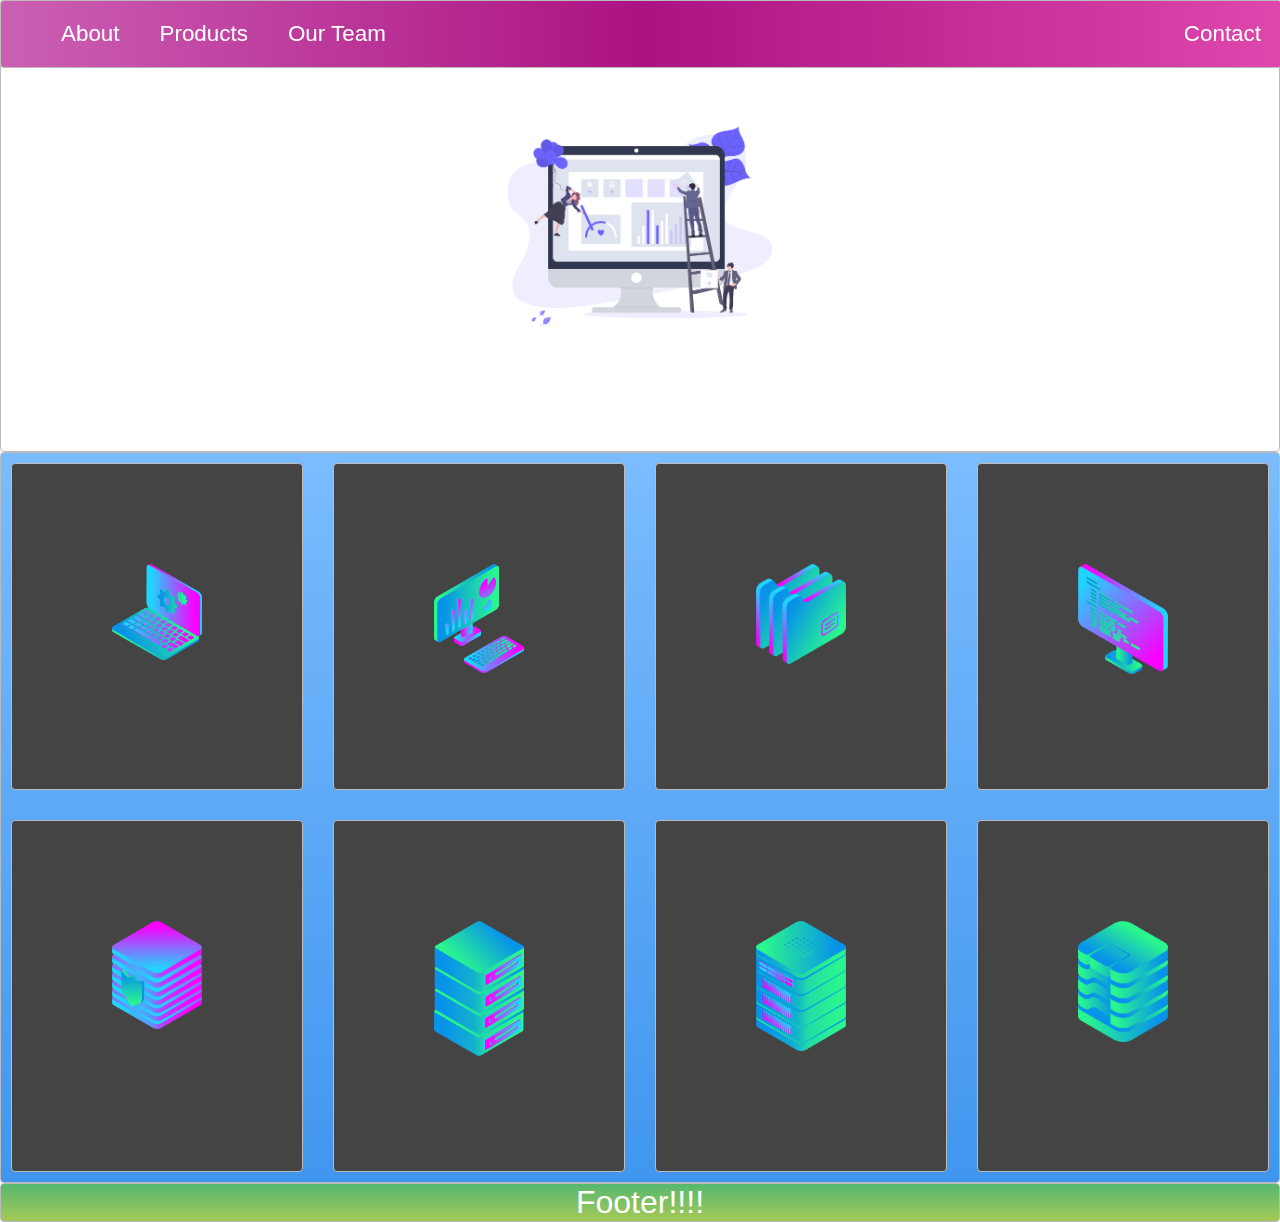
<file: index.html>
<!DOCTYPE html>
<html>
<head>
  <title>Layout Master</title>
  <link rel="stylesheet" type="text/css" href="style.css">
</head>
<body>
  <nav class="zone purple sticky">
  	<ul class="main-nav">
      <!-- remove the traget="new_blank after finishing" -->
  		<li><a href="">About</a></li>
  		<li><a href="">Products</a></li>
  		<li><a href="">Our Team</a></li>
  		<li class="push"><a href="">Contact</a></li> 
  	</ul>
  </nav>
  <div class="container zone"><img class="cover" src="undraw.png"></div>
  <div class="zone blue grid-wrapper">
  	<div class="box zone"><img src="settings_2.png"> </div>
  	<div class="box zone"><img src="analytics.png"></div>
  	<div class="box zone"><img src="files_2.png"></div>
  	<div class="box zone"><img src="monitor.png"></div>
  	<div class="box zone"><img src="safe_2.png"></div>
  	<div class="box zone"><img src="server_2.png"></div>
  	<div class="box zone"><img src="server_3.png"></div>
  	<div class="box zone"><img src="storage.png"></div>
  </div>
  <footer class="zone green">Footer!!!!</footer>
</body>
</html>
</file>
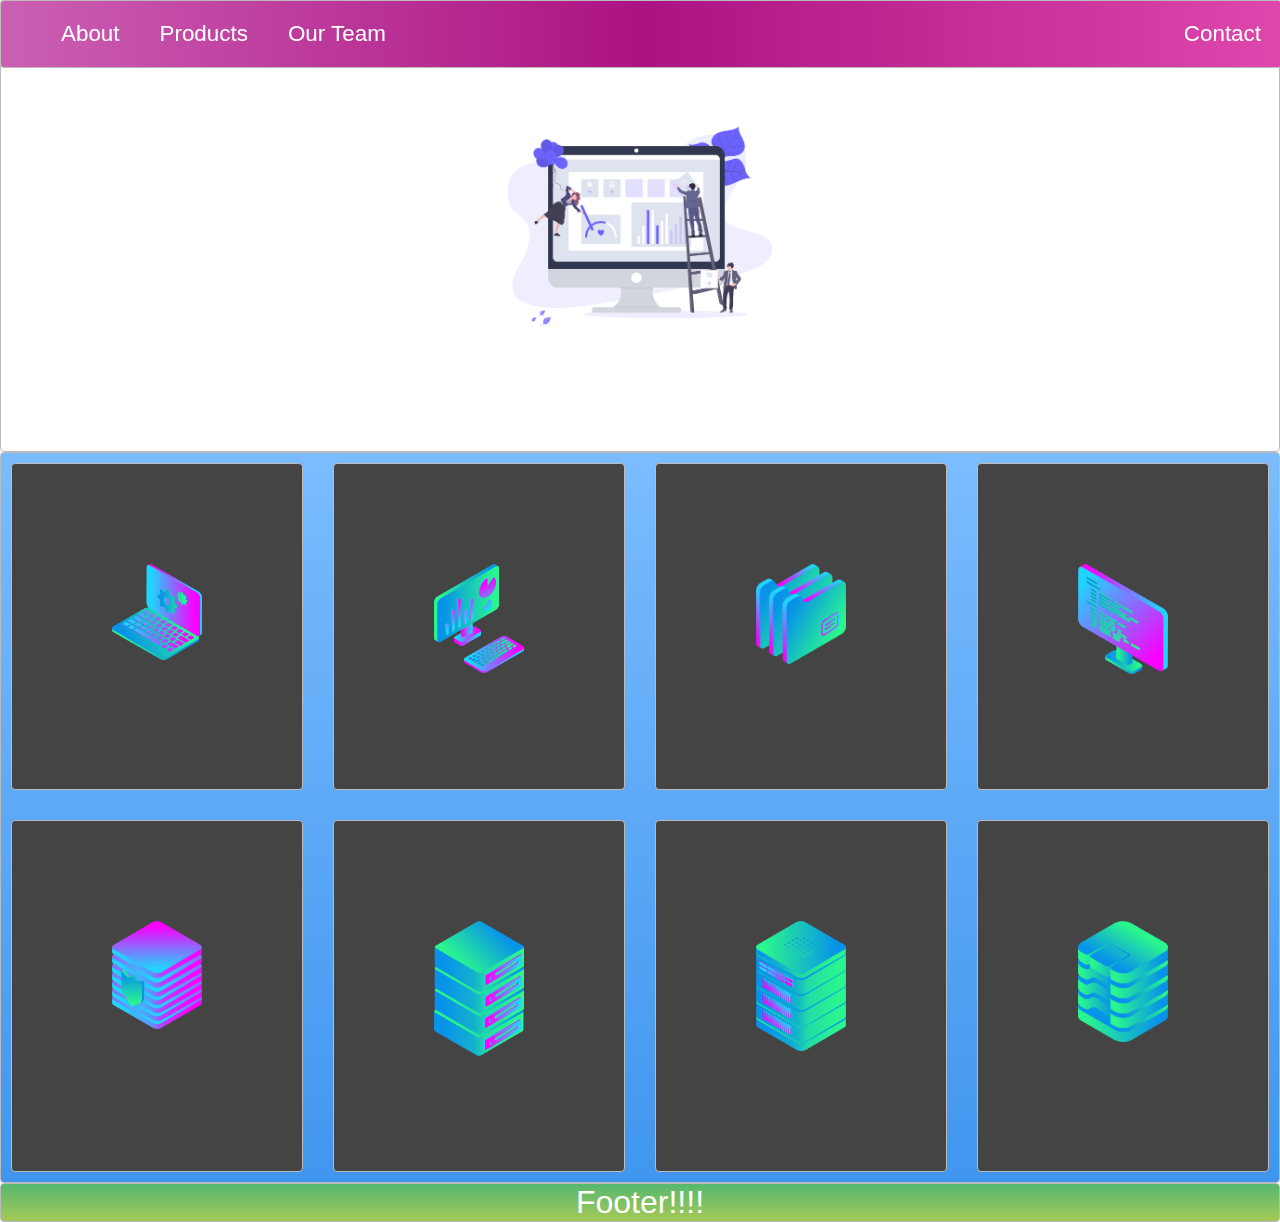
<file: WebLayout HTML.html>
<!DOCTYPE html>
<html>
<head>
  <title>Layout Master</title>
  <link rel="stylesheet" type="text/css" href="WebLayout CSS.css">
</head>
<body>
  <nav class="zone purple sticky">
  	<ul class="main-nav">
      <!-- remove the traget="new_blank after finishing" -->
  		<li><a href="about1.html" target="new_blank">About</a></li>
  		<li><a href="">Products</a></li>
  		<li><a href="">Our Team</a></li>
  		<li class="push"><a href="">Contact</a></li> 
  	</ul>
  </nav>
  <div class="container zone"><img class="cover" src="undraw.png"></div>
  <div class="zone blue grid-wrapper">
  	<div class="box zone"><img src="settings_2.png"> </div>
  	<div class="box zone"><img src="analytics.png"></div>
  	<div class="box zone"><img src="files_2.png"></div>
  	<div class="box zone"><img src="monitor.png"></div>
  	<div class="box zone"><img src="safe_2.png"></div>
  	<div class="box zone"><img src="server_2.png"></div>
  	<div class="box zone"><img src="server_3.png"></div>
  	<div class="box zone"><img src="storage.png"></div>
  </div>
  <footer class="zone green">Footer!!!!</footer>
</body>
</html>
</file>
<file: style.css>
body {
    margin: auto 0px;
    font-family: Arial;
}

.zone {
    /*padding:30px 50px;
    margin:40px 60px;*/
    cursor:pointer;
    /*display:inline-block;*/
    color:#FFF;
    font-size:2em;
    border-radius:4px;
    border:1px solid #bbb;
    transition: all 0.3s linear;
}

.zone:hover {
    -webkit-box-shadow:rgba(0,0,0,0.8) 0px 5px 15px, inset rgba(0,0,0,0.15) 0px -10px 20px;
    -moz-box-shadow:rgba(0,0,0,0.8) 0px 5px 15px, inset rgba(0,0,0,0.15) 0px -10px 20px;
    -o-box-shadow:rgba(0,0,0,0.8) 0px 5px 15px, inset rgba(0,0,0,0.15) 0px -10px 20px;
    box-shadow:rgba(0,0,0,0.8) 0px 5px 15px, inset rgba(0,0,0,0.15) 0px -10px 20px;
}


/*navigation bar*/

/*this makes the navigation bar sticky when you scroll up and down*/
.sticky {
    position: fixed;
    top: 0;
    width: 100%;
}

.main-nav {
    display: flex;
    list-style: none;
    font-size: 0.7em;
    margin: 0px;
}
/*https://css-tricks.com/snippets/css/media-queries-for-standard-devices/*/
@media only screen and (max-width: 600px){
    .main-nav {
        font-size: 0.5em;
        padding: 0;
    }
}

li {
    padding: 20px;
}

a {
    color: white;
    text-decoration: none;
}
/*auto kicks the contact link all the way to the right*/
.push {
    margin-left: auto;
}

/*Cover style*/
.container {
    display: flex;
    align-items: center;
    justify-content: center;
    /*vh stands for "view point height"*/
    height: 50vh;
}

.cover {
    width: 20rem;
}

/*GRID*/
.grid-wrapper {
    display: grid;
    grid-gap: 10px;
    grid-template-columns: repeat(auto-fill, minmax(300px, 1fr));
}

.box > img {
    width: 100%;

}

.box {
    background-color: #444;
    padding: 100px;
    margin: 10px;
}
footer {
    text-align: center;
}

/*https://paulund.co.uk/how-to-create-shiny-css-buttons*/
/***********************************************************************
 *  Green Background
 **********************************************************************/
.green{
    background: #56B870; /* Old browsers */
    background: -moz-linear-gradient(top, #56B870 0%, #a5c956 100%); /* FF3.6+ */
    background: -webkit-gradient(linear, left top, left bottom, color-stop(0%,#56B870), color-stop(100%,#a5c956)); /* Chrome,Safari4+ */
    background: -webkit-linear-gradient(top, #56B870 0%,#a5c956 100%); /* Chrome10+,Safari5.1+ */
    background: -o-linear-gradient(top, #56B870 0%,#a5c956 100%); /* Opera 11.10+ */
    background: -ms-linear-gradient(top, #56B870 0%,#a5c956 100%); /* IE10+ */
    background: linear-gradient(top, #56B870 0%,#a5c956 100%); /* W3C */
}


/***********************************************************************
 *  Red Background
 **********************************************************************/
.red{
    background: #C655BE; /* Old browsers */
    background: -moz-linear-gradient(top, #C655BE 0%, #cf0404 100%); /* FF3.6+ */
    background: -webkit-gradient(linear, left top, left bottom, color-stop(0%,#C655BE), color-stop(100%,#cf0404)); /* Chrome,Safari4+ */
    background: -webkit-linear-gradient(top, #C655BE 0%,#cf0404 100%); /* Chrome10+,Safari5.1+ */
    background: -o-linear-gradient(top, #C655BE 0%,#cf0404 100%); /* Opera 11.10+ */
    background: -ms-linear-gradient(top, #C655BE 0%,#cf0404 100%); /* IE10+ */
    background: linear-gradient(top, #C655BE 0%,#cf0404 100%); /* W3C */
}

/***********************************************************************
 *  Yellow Background
 **********************************************************************/
.yellow{
    background: #F3AAAA; /* Old browsers */
    background: -moz-linear-gradient(top, #F3AAAA 0%, #febf04 100%); /* FF3.6+ */
    background: -webkit-gradient(linear, left top, left bottom, color-stop(0%,#F3AAAA), color-stop(100%,#febf04)); /* Chrome,Safari4+ */
    background: -webkit-linear-gradient(top, #F3AAAA 0%,#febf04 100%); /* Chrome10+,Safari5.1+ */
    background: -o-linear-gradient(top, #F3AAAA 0%,#febf04 100%); /* Opera 11.10+ */
    background: -ms-linear-gradient(top, #F3AAAA 0%,#febf04 100%); /* IE10+ */
    background: linear-gradient(top, #F3AAAA 0%,#febf04 100%); /* W3C */
}

/***********************************************************************
 *  Blue Background
 **********************************************************************/
.blue{
    background: #7abcff; /* Old browsers */
    background: -moz-linear-gradient(top, #7abcff 0%, #60abf8 44%, #4096ee 100%); /* FF3.6+ */
    background: -webkit-gradient(linear, left top, left bottom, color-stop(0%,#7abcff), color-stop(44%,#60abf8), color-stop(100%,#4096ee)); /* Chrome,Safari4+ */
    background: -webkit-linear-gradient(top, #7abcff 0%,#60abf8 44%,#4096ee 100%); /* Chrome10+,Safari5.1+ */
    background: -o-linear-gradient(top, #7abcff 0%,#60abf8 44%,#4096ee 100%); /* Opera 11.10+ */
    background: -ms-linear-gradient(top, #7abcff 0%,#60abf8 44%,#4096ee 100%); /* IE10+ */
    background: linear-gradient(top, #7abcff 0%,#60abf8 44%,#4096ee 100%); /* W3C */
}

/***********************************************************************
 *  Purple Background
 **********************************************************************/
.purple{
    background: rgb(203,96,179); /* Old browsers */
    background: -moz-linear-gradient(left, rgba(203,96,179,1) 0%, rgba(173,18,131,1) 50%, rgba(222,71,172,1) 100%); /* FF3.6+ */
    background: -webkit-gradient(linear, left top, right top, color-stop(0%,rgba(203,96,179,1)), color-stop(50%,rgba(173,18,131,1)), color-stop(100%,rgba(222,71,172,1))); /* Chrome,Safari4+ */
    background: -webkit-linear-gradient(left, rgba(203,96,179,1) 0%,rgba(173,18,131,1) 50%,rgba(222,71,172,1) 100%); /* Chrome10+,Safari5.1+ */
    background: -o-linear-gradient(left, rgba(203,96,179,1) 0%,rgba(173,18,131,1) 50%,rgba(222,71,172,1) 100%); /* Opera 11.10+ */
    background: -ms-linear-gradient(left, rgba(203,96,179,1) 0%,rgba(173,18,131,1) 50%,rgba(222,71,172,1) 100%); /* IE10+ */
    background: linear-gradient(left, rgba(203,96,179,1) 0%,rgba(173,18,131,1) 50%,rgba(222,71,172,1) 100%); /* W3C */
</file>
<file: WebLayout CSS.css>
body {
    margin: auto 0px;
    font-family: Arial;
}

.zone {
    /*padding:30px 50px;
    margin:40px 60px;*/
    cursor:pointer;
    /*display:inline-block;*/
    color:#FFF;
    font-size:2em;
    border-radius:4px;
    border:1px solid #bbb;
    transition: all 0.3s linear;
}

.zone:hover {
    -webkit-box-shadow:rgba(0,0,0,0.8) 0px 5px 15px, inset rgba(0,0,0,0.15) 0px -10px 20px;
    -moz-box-shadow:rgba(0,0,0,0.8) 0px 5px 15px, inset rgba(0,0,0,0.15) 0px -10px 20px;
    -o-box-shadow:rgba(0,0,0,0.8) 0px 5px 15px, inset rgba(0,0,0,0.15) 0px -10px 20px;
    box-shadow:rgba(0,0,0,0.8) 0px 5px 15px, inset rgba(0,0,0,0.15) 0px -10px 20px;
}


/*navigation bar*/

/*this makes the navigation bar sticky when you scroll up and down*/
.sticky {
    position: fixed;
    top: 0;
    width: 100%;
}

.main-nav {
    display: flex;
    list-style: none;
    font-size: 0.7em;
    margin: 0px;
}
/*https://css-tricks.com/snippets/css/media-queries-for-standard-devices/*/
@media only screen and (max-width: 600px){
    .main-nav {
        font-size: 0.5em;
        padding: 0;
    }
}

li {
    padding: 20px;
}

a {
    color: white;
    text-decoration: none;
}
/*auto kicks the contact link all the way to the right*/
.push {
    margin-left: auto;
}

/*Cover style*/
.container {
    display: flex;
    align-items: center;
    justify-content: center;
    /*vh stands for "view point height"*/
    height: 50vh;
}

.cover {
    width: 20rem;
}

/*GRID*/
.grid-wrapper {
    display: grid;
    grid-gap: 10px;
    grid-template-columns: repeat(auto-fill, minmax(300px, 1fr));
}

.box > img {
    width: 100%;

}

.box {
    background-color: #444;
    padding: 100px;
    margin: 10px;
}
footer {
    text-align: center;
}

/*https://paulund.co.uk/how-to-create-shiny-css-buttons*/
/***********************************************************************
 *  Green Background
 **********************************************************************/
.green{
    background: #56B870; /* Old browsers */
    background: -moz-linear-gradient(top, #56B870 0%, #a5c956 100%); /* FF3.6+ */
    background: -webkit-gradient(linear, left top, left bottom, color-stop(0%,#56B870), color-stop(100%,#a5c956)); /* Chrome,Safari4+ */
    background: -webkit-linear-gradient(top, #56B870 0%,#a5c956 100%); /* Chrome10+,Safari5.1+ */
    background: -o-linear-gradient(top, #56B870 0%,#a5c956 100%); /* Opera 11.10+ */
    background: -ms-linear-gradient(top, #56B870 0%,#a5c956 100%); /* IE10+ */
    background: linear-gradient(top, #56B870 0%,#a5c956 100%); /* W3C */
}


/***********************************************************************
 *  Red Background
 **********************************************************************/
.red{
    background: #C655BE; /* Old browsers */
    background: -moz-linear-gradient(top, #C655BE 0%, #cf0404 100%); /* FF3.6+ */
    background: -webkit-gradient(linear, left top, left bottom, color-stop(0%,#C655BE), color-stop(100%,#cf0404)); /* Chrome,Safari4+ */
    background: -webkit-linear-gradient(top, #C655BE 0%,#cf0404 100%); /* Chrome10+,Safari5.1+ */
    background: -o-linear-gradient(top, #C655BE 0%,#cf0404 100%); /* Opera 11.10+ */
    background: -ms-linear-gradient(top, #C655BE 0%,#cf0404 100%); /* IE10+ */
    background: linear-gradient(top, #C655BE 0%,#cf0404 100%); /* W3C */
}

/***********************************************************************
 *  Yellow Background
 **********************************************************************/
.yellow{
    background: #F3AAAA; /* Old browsers */
    background: -moz-linear-gradient(top, #F3AAAA 0%, #febf04 100%); /* FF3.6+ */
    background: -webkit-gradient(linear, left top, left bottom, color-stop(0%,#F3AAAA), color-stop(100%,#febf04)); /* Chrome,Safari4+ */
    background: -webkit-linear-gradient(top, #F3AAAA 0%,#febf04 100%); /* Chrome10+,Safari5.1+ */
    background: -o-linear-gradient(top, #F3AAAA 0%,#febf04 100%); /* Opera 11.10+ */
    background: -ms-linear-gradient(top, #F3AAAA 0%,#febf04 100%); /* IE10+ */
    background: linear-gradient(top, #F3AAAA 0%,#febf04 100%); /* W3C */
}

/***********************************************************************
 *  Blue Background
 **********************************************************************/
.blue{
    background: #7abcff; /* Old browsers */
    background: -moz-linear-gradient(top, #7abcff 0%, #60abf8 44%, #4096ee 100%); /* FF3.6+ */
    background: -webkit-gradient(linear, left top, left bottom, color-stop(0%,#7abcff), color-stop(44%,#60abf8), color-stop(100%,#4096ee)); /* Chrome,Safari4+ */
    background: -webkit-linear-gradient(top, #7abcff 0%,#60abf8 44%,#4096ee 100%); /* Chrome10+,Safari5.1+ */
    background: -o-linear-gradient(top, #7abcff 0%,#60abf8 44%,#4096ee 100%); /* Opera 11.10+ */
    background: -ms-linear-gradient(top, #7abcff 0%,#60abf8 44%,#4096ee 100%); /* IE10+ */
    background: linear-gradient(top, #7abcff 0%,#60abf8 44%,#4096ee 100%); /* W3C */
}

/***********************************************************************
 *  Purple Background
 **********************************************************************/
.purple{
    background: rgb(203,96,179); /* Old browsers */
    background: -moz-linear-gradient(left, rgba(203,96,179,1) 0%, rgba(173,18,131,1) 50%, rgba(222,71,172,1) 100%); /* FF3.6+ */
    background: -webkit-gradient(linear, left top, right top, color-stop(0%,rgba(203,96,179,1)), color-stop(50%,rgba(173,18,131,1)), color-stop(100%,rgba(222,71,172,1))); /* Chrome,Safari4+ */
    background: -webkit-linear-gradient(left, rgba(203,96,179,1) 0%,rgba(173,18,131,1) 50%,rgba(222,71,172,1) 100%); /* Chrome10+,Safari5.1+ */
    background: -o-linear-gradient(left, rgba(203,96,179,1) 0%,rgba(173,18,131,1) 50%,rgba(222,71,172,1) 100%); /* Opera 11.10+ */
    background: -ms-linear-gradient(left, rgba(203,96,179,1) 0%,rgba(173,18,131,1) 50%,rgba(222,71,172,1) 100%); /* IE10+ */
    background: linear-gradient(left, rgba(203,96,179,1) 0%,rgba(173,18,131,1) 50%,rgba(222,71,172,1) 100%); /* W3C */
</file>
